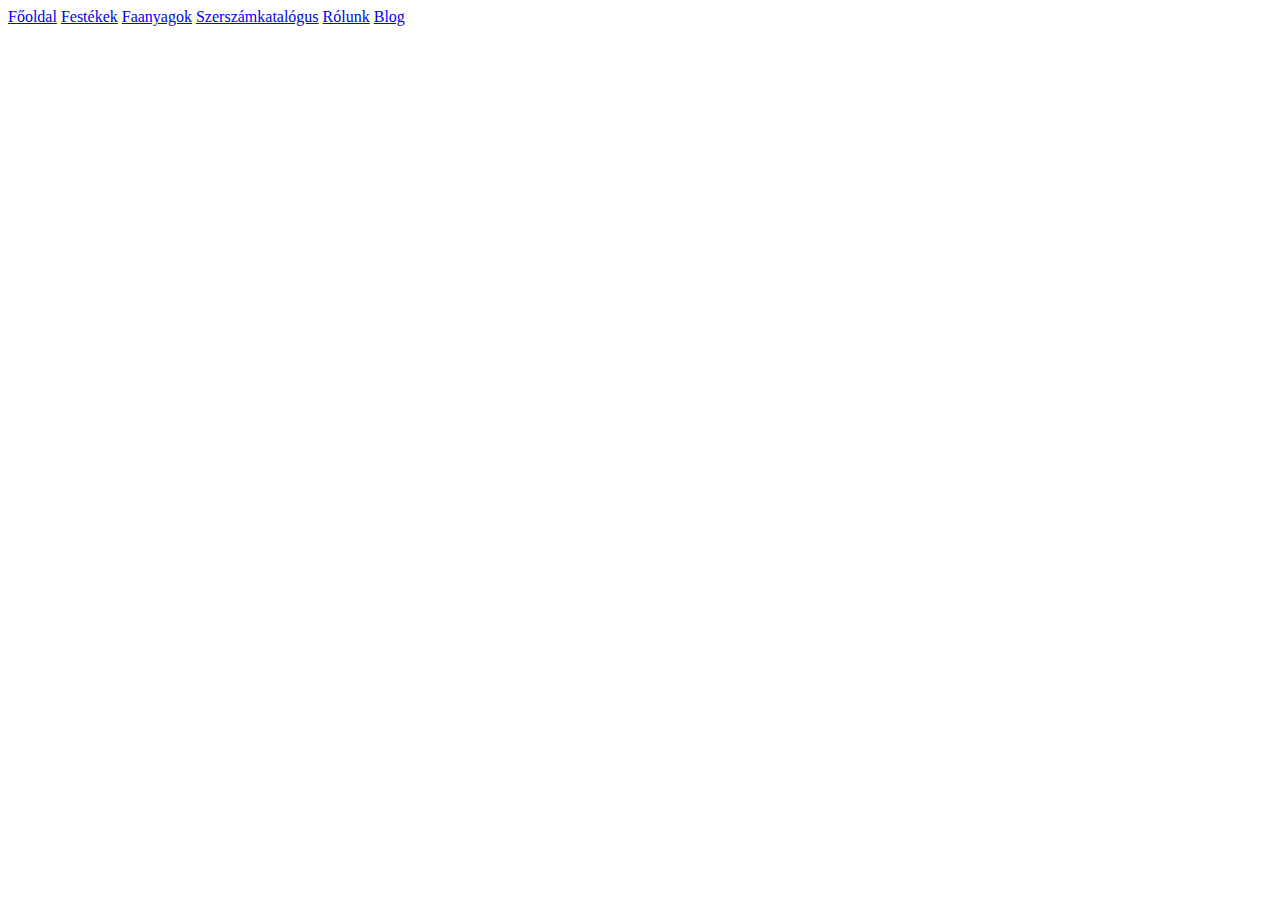
<file: barkacsaruhaz.html>
<!DOCTYPE html>
<html lang="en">
<head>
    <meta charset="UTF-8">
    <meta name="viewport" content="width=device-width, initial-scale=1.0">
    <title>Document</title>
</head>
<body>

    
    <div class="row">
        <div class="col-12">
            <a href="#">Főoldal</a>
            <a href="#">Festékek</a>
            <a href="#">Faanyagok</a>
            <a href="#">Szerszámkatalógus</a>
            <a href="#">Rólunk</a>
            <a href="#">Blog</a>
        </div>
    </div>
    
</body>
</html>
</file>
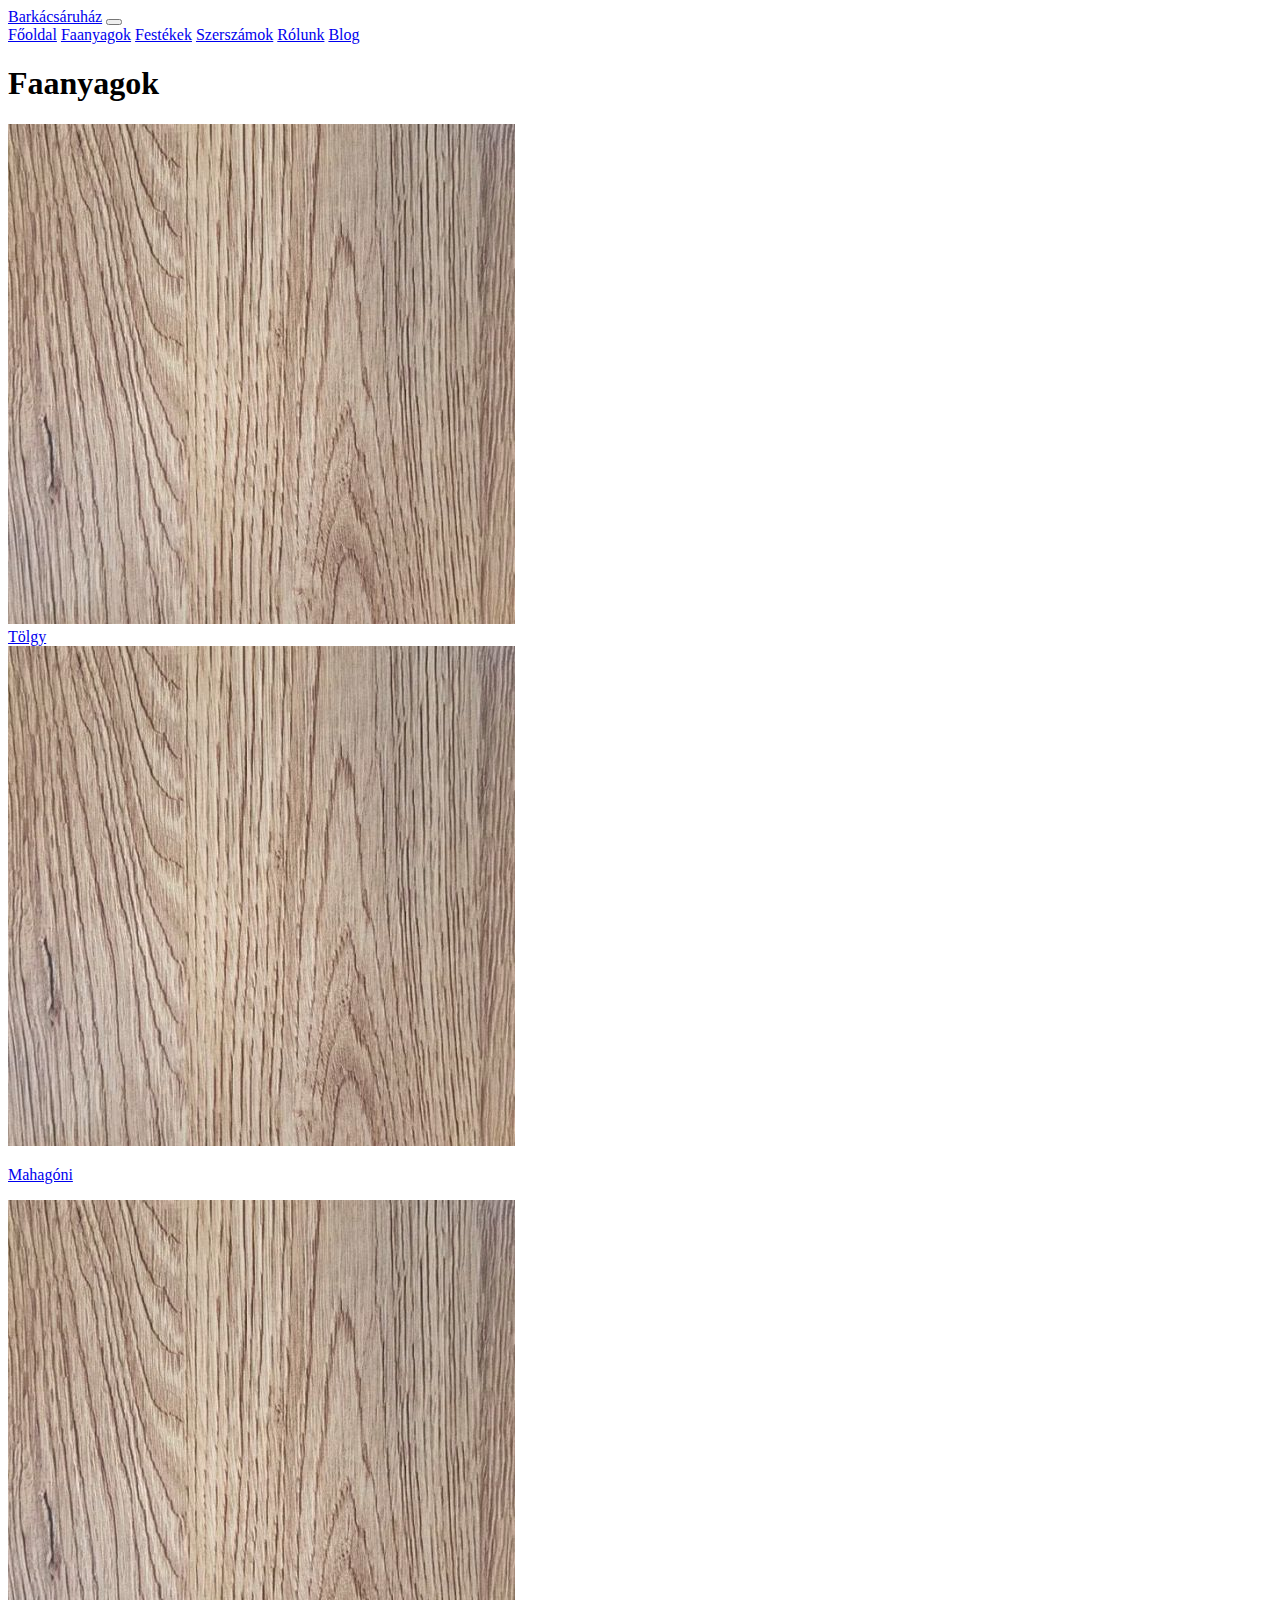
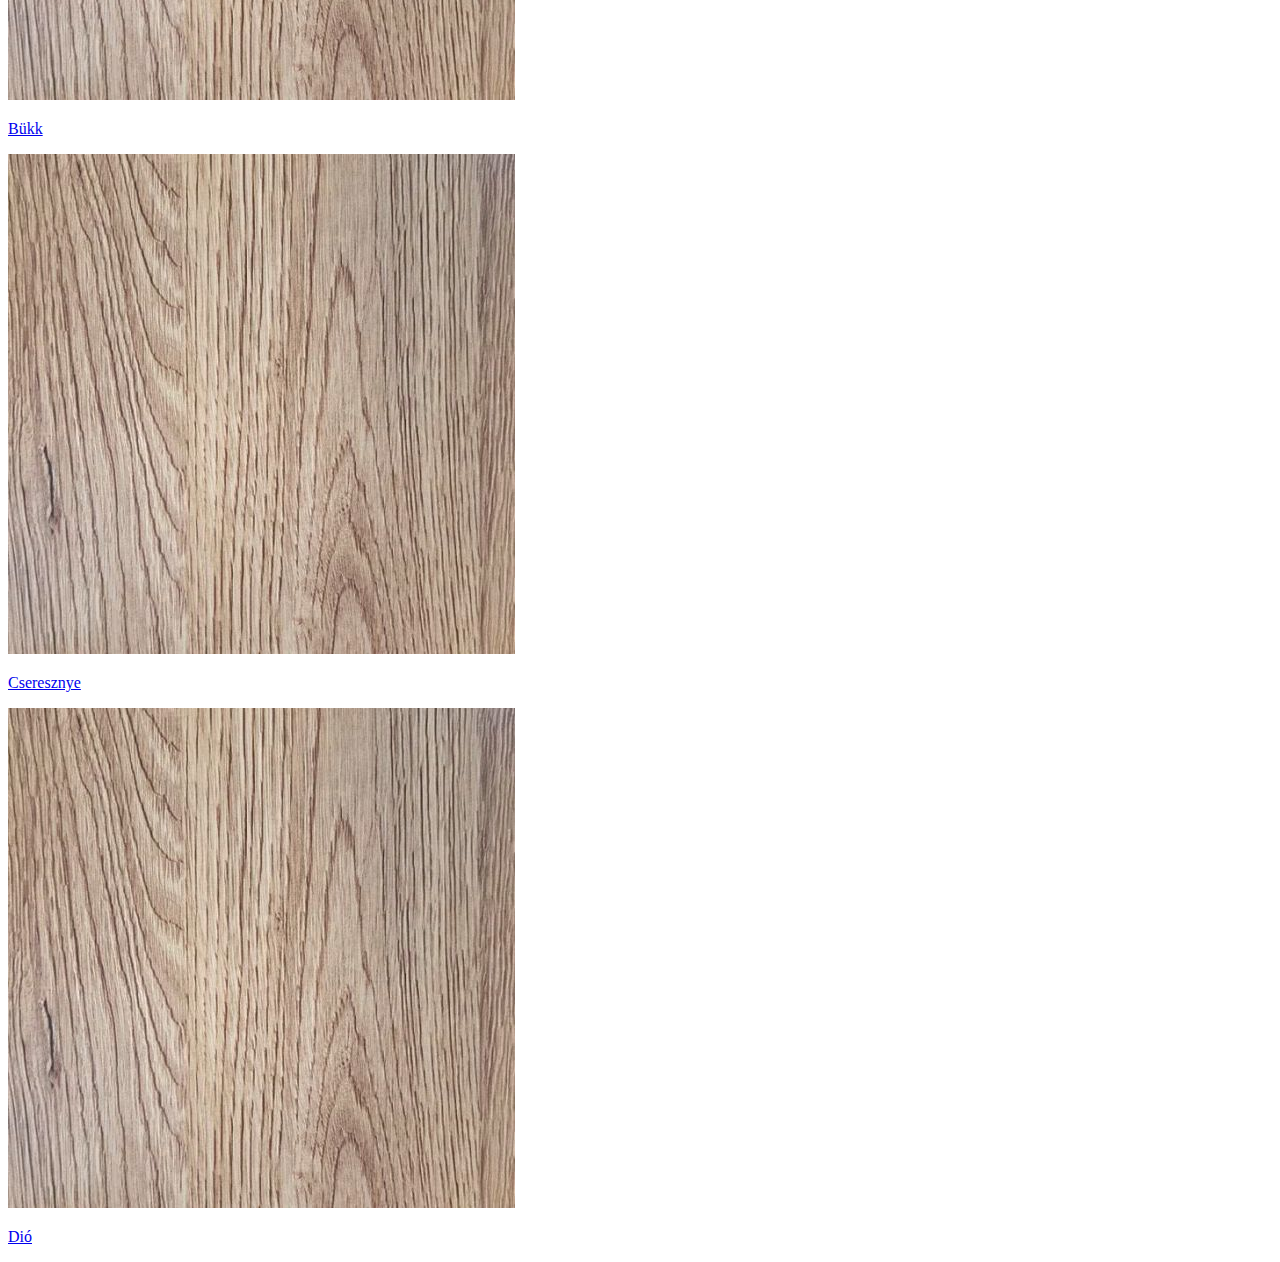
<file: faanyagok.html>
<!DOCTYPE html>
<html lang="hu">

<head>
    <meta charset="UTF-8">
    <meta name="viewport" content="width=device-width, initial-scale=1.0">
    <meta name="description" content="itt lesz a jó kis leírás">
    <meta name="keywords" content="Barkácsáruház,Faanyagok">
    <!-- CSS only -->
    <link href="https://cdn.jsdelivr.net/npm/bootstrap@5.0.0-beta1/dist/css/bootstrap.min.css" rel="stylesheet"
        integrity="sha384-giJF6kkoqNQ00vy+HMDP7azOuL0xtbfIcaT9wjKHr8RbDVddVHyTfAAsrekwKmP1" crossorigin="anonymous">



    <title>Barkácsáruház - Faanyagok</title>
</head>

<body>


    <nav class="navbar sticky-top navbar-expand-lg navbar-light bg-light">
        <a class="navbar-brand" href="#">Barkácsáruház</a>
        <button class="navbar-toggler" type="button" data-toggle="collapse" data-target="#navbarNavAltMarkup"
            aria-controls="navbarNavAltMarkup" aria-expanded="false" aria-label="Toggle navigation">
            <span class="navbar-toggler-icon"></span>
        </button>
        <div class="collapse navbar-collapse" id="navbarNavAltMarkup">
            <div class="navbar-nav">
                <a class="nav-link active" aria-current="page" href="index.html">Főoldal</a>
                <a class="nav-link" href="faanyagok.html">Faanyagok</a>
                <a class="nav-link" href="festekek.html">Festékek</a>
                <a class="nav-link" href="szerszam.html">Szerszámok</a>
                <a class="nav-link" href="rolunk.html">Rólunk</a>
                <a class="nav-link" href="blog.html">Blog</a>
            </div>
        </div>
    </nav>

    <!-- itt a meu vége  -->

    <!-- Oldal tartalom eleje -->

    <h1>Faanyagok</h1>

    <div class="container tartalom">
        

        <div class="row faanyagok">

            <div class="col-md-3  mt-5">
                <img src="images/faanyagok/tolgy.jpg" class="rounded-circle img-thumbnail">
                <br>
                <a href="faanyagok/tolgy.html" class="btn btn-info" >Tölgy</a>
            </div>

            <div class="col-md-3  mt-5">
                <img src="images/faanyagok/tolgy.jpg" class="rounded-circle img-thumbnail">
                <p><a href="faanyagok/mahagoni.html" class="btn btn-info" >Mahagóni</a></p>
            </div>

            <div class="col-md-3  mt-5">
                <img src="images/faanyagok/tolgy.jpg" class="rounded-circle img-thumbnail">
                <p><a href="faanyagok/bukk.html" class="btn btn-info" >Bükk</a></p>
            </div>

            <div class="col-md-3  mt-5">
                <img src="images/faanyagok/tolgy.jpg" class="rounded-circle img-thumbnail">
                <p><a href="faanyagok/cseresznye.html" class="btn btn-info" >Cseresznye</a></p>
            </div>

            <div class="col-md-3  mt-5">
                <img src="images/faanyagok/tolgy.jpg" class="rounded-circle img-thumbnail">
                <p><a href="faanyagok/dio.html" class="btn btn-info" >Dió</a></p>
            </div>


        </div>

    </div>




    <!-- Oldal tartalom vége -->
    <!--Scrip -->
    <script src="https://code.jquery.com/jquery-3.5.1.slim.min.js"
        integrity="sha384-DfXdz2htPH0lsSSs5nCTpuj/zy4C+OGpamoFVy38MVBnE+IbbVYUew+OrCXaRkfj"
        crossorigin="anonymous"></script>
    <script src="https://cdn.jsdelivr.net/npm/bootstrap@4.5.3/dist/js/bootstrap.bundle.min.js"
        integrity="sha384-ho+j7jyWK8fNQe+A12Hb8AhRq26LrZ/JpcUGGOn+Y7RsweNrtN/tE3MoK7ZeZDyx"
        crossorigin="anonymous"></script>
    <!--Scrip -->

</body>

</html>
</file>
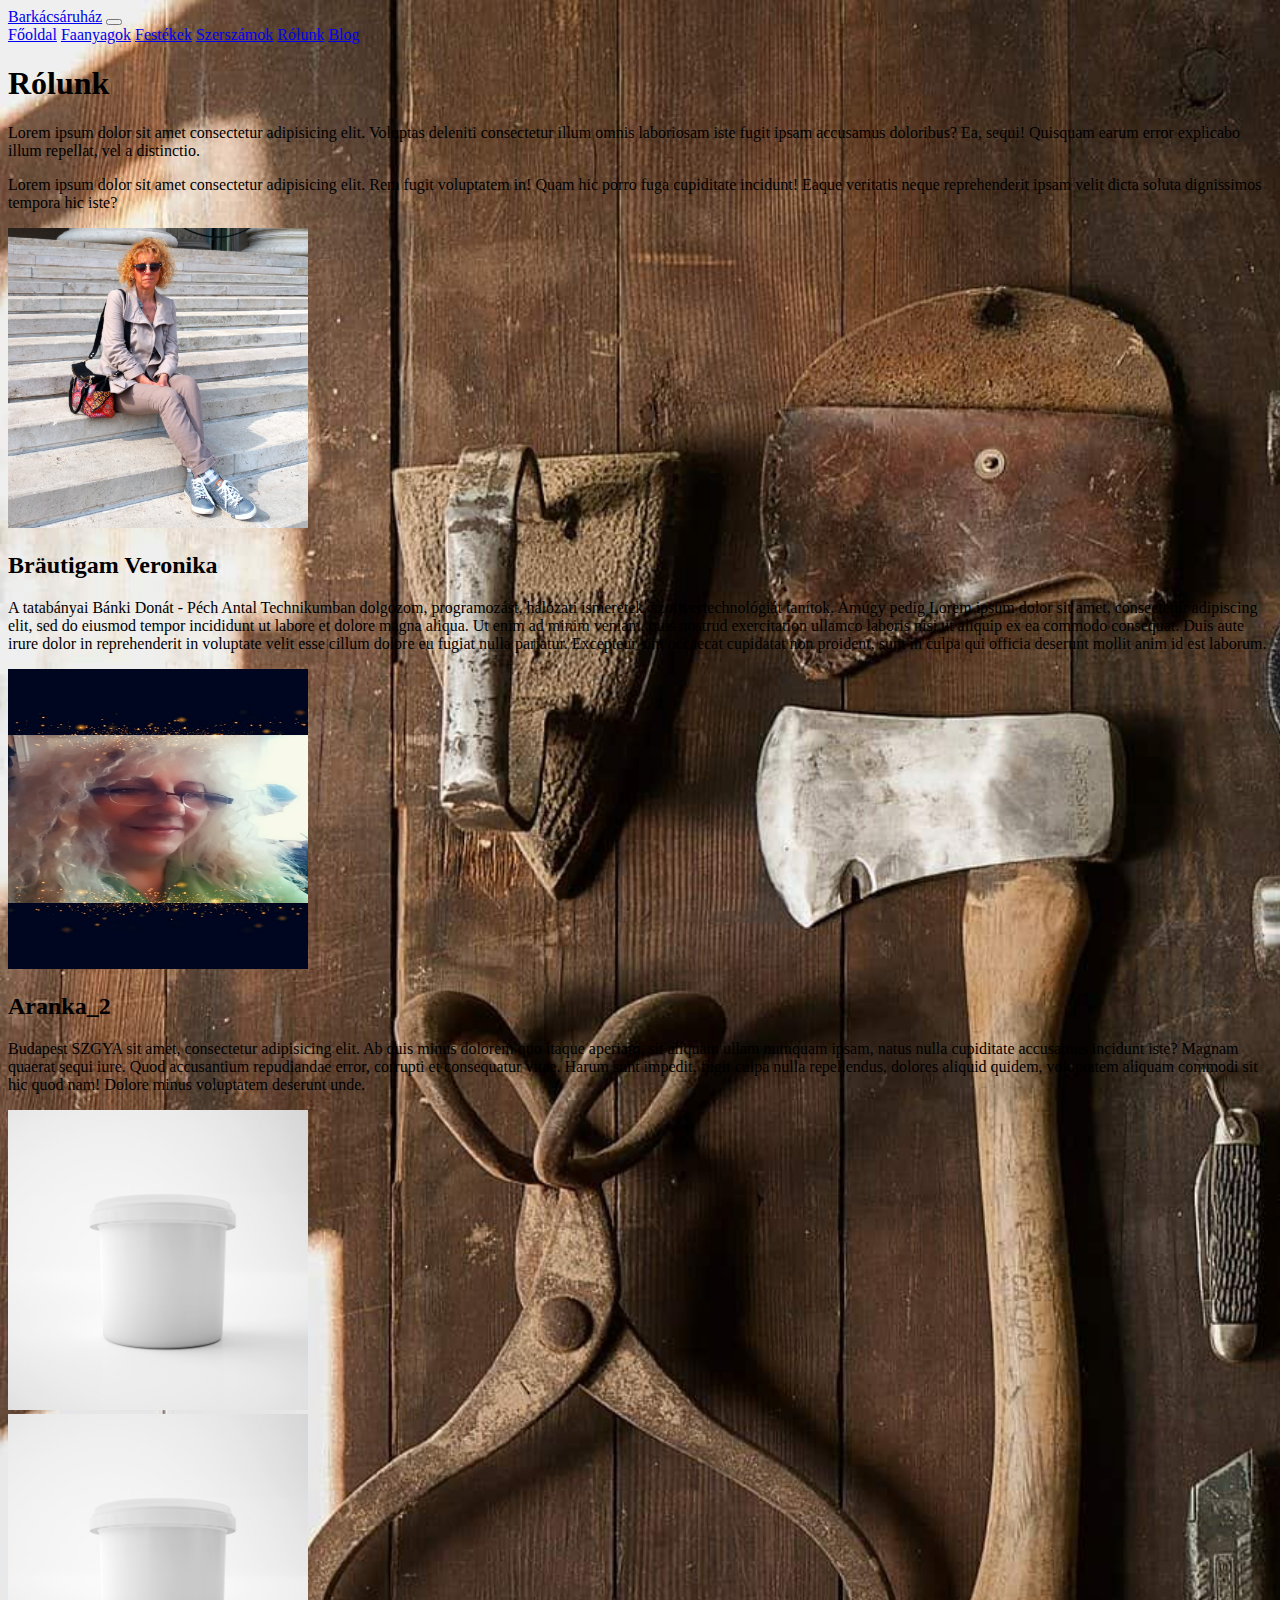
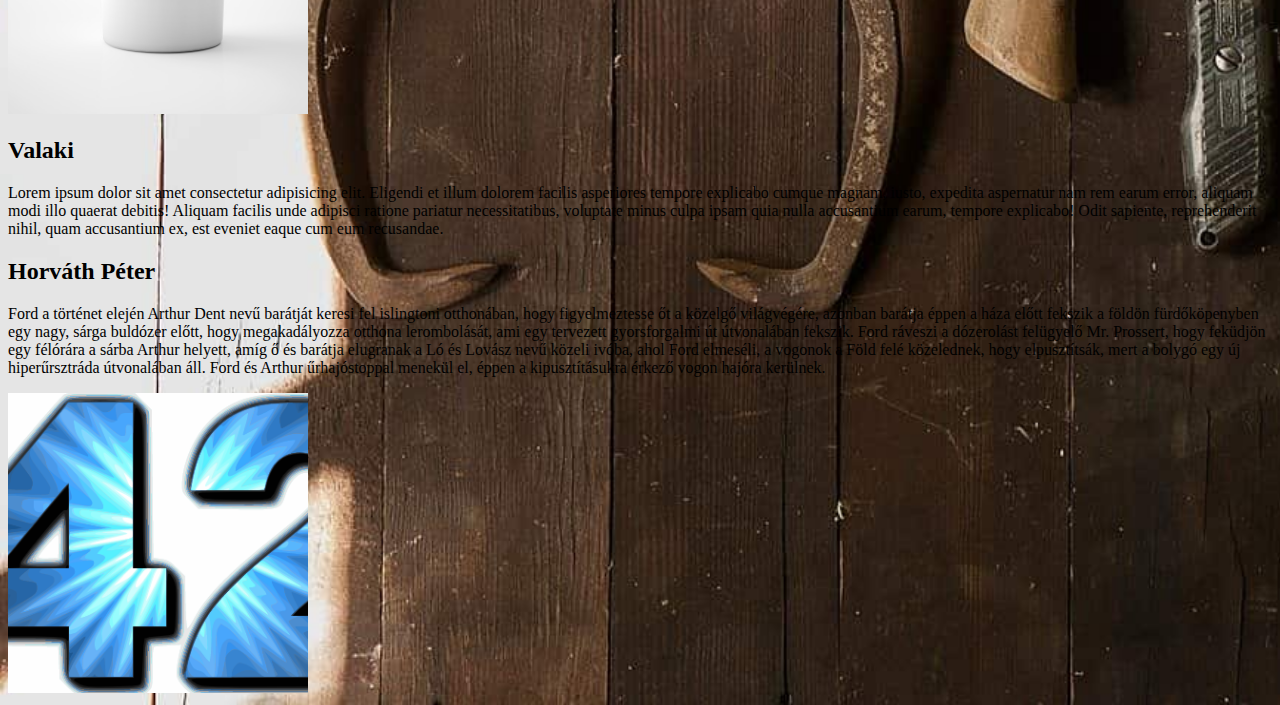
<file: rolunk.html>
<!DOCTYPE html>
<html lang="hu">

<head>
  <meta charset="UTF-8">
  <meta name="viewport" content="width=device-width, initial-scale=1.0">
  <meta name="description" content="itt lesz a jó kis leírás">
  <meta name="keywords" content="Barkácsáruház, bemutatkozás">
  <!-- CSS only -->

  <link href="https://cdn.jsdelivr.net/npm/bootstrap@5.0.0-beta1/dist/css/bootstrap.min.css" rel="stylesheet"
    integrity="sha384-giJF6kkoqNQ00vy+HMDP7azOuL0xtbfIcaT9wjKHr8RbDVddVHyTfAAsrekwKmP1" crossorigin="anonymous">


  <link href="css/barkacsbolt.css" rel="stylesheet">
  <link rel="stylesheet" href="https://cdn.jsdelivr.net/npm/bootstrap-icons@1.3.0/font/bootstrap-icons.css">

  <link rel="preconnect" href="https://fonts.gstatic.com">
  <link href="https://fonts.googleapis.com/css2?family=Big+Shoulders+Display&display=swap" rel="stylesheet">


  <title>Barkácsáruház - Rólunk</title>
</head>

<body>


  <nav class="navbar sticky-top navbar-expand-lg navbar-light bg-light">
    <a class="navbar-brand" href="#">Barkácsáruház</a>
    <button class="navbar-toggler" type="button" data-toggle="collapse" data-target="#navbarNavAltMarkup"
      aria-controls="navbarNavAltMarkup" aria-expanded="false" aria-label="Toggle navigation">
      <span class="navbar-toggler-icon"></span>
    </button>
    <div class="collapse navbar-collapse" id="navbarNavAltMarkup">
      <div class="navbar-nav">
        <a class="nav-link active" aria-current="page" href="index.html">Főoldal</a>
        <a class="nav-link" href="faanyagok.html">Faanyagok</a>
        <a class="nav-link" href="festekek.html">Festékek</a>
        <a class="nav-link" href="szerszam.html">Szerszámok</a>
        <a class="nav-link" href="rolunk.html">Rólunk</a>
        <a class="nav-link" href="blog.html">Blog</a>
      </div>
    </div>
  </nav>
  <!-- itt a meu vége  -->

  <!-- Oldal tartalom eleje -->
  <div class="container-fluid tartalmacska">


    <div class="row col-sm-8 offset-sm-2">

      <h1 class="pcske">Rólunk</h1>

      <p class="pcske">Lorem ipsum dolor sit amet consectetur adipisicing elit. Voluptas deleniti consectetur illum
        omnis laboriosam
        iste fugit ipsam accusamus doloribus? Ea, sequi! Quisquam earum error explicabo illum repellat, vel a
        distinctio.</p>
      <p class="pcske2">Lorem ipsum dolor sit amet consectetur adipisicing elit. Rem fugit voluptatem in! Quam hic porro
        fuga
        cupiditate incidunt! Eaque veritatis neque reprehenderit ipsam velit dicta soluta dignissimos tempora hic
        iste?</p>

    </div>

    <!-- 1. személy-->
    <div class="row mt-5">
      <div class="col-sm-3 offset-sm-2">
        <img src="images/BV.png" alt="Veronika" class="img-fluid" width="300" height="300">
      </div>
      <div class="col-sm-5">
        <h2 class="h2bemut-padding">Bräutigam Veronika</h2>
        <p>A tatabányai Bánki Donát - Péch Antal Technikumban dolgozom, programozást, hálózati ismeretek,
          szoftvertechnológiát tanítok.
          Amúgy pedig Lorem ipsum dolor sit amet, consectetur adipiscing elit, sed do eiusmod tempor incididunt ut
          labore et dolore magna
          aliqua. Ut enim ad minim veniam, quis nostrud exercitation ullamco laboris nisi ut aliquip ex ea commodo
          consequat. Duis aute irure dolor in reprehenderit in voluptate velit esse cillum dolore eu fugiat nulla
          pariatur. Excepteur sint occaecat cupidatat non proident, sunt in culpa qui officia deserunt mollit anim id
          est laborum.</p>

      </div>
    </div>

    <!-- 2. személy-->
    <div class="row mt-5">
      <div class="col-sm-5 offset-sm-2">
        <img src="images/SBA.jpg" alt="Aranka_2" class="img-fluid" width="300" height="300">
      </div>
      <div class="col-sm-5">
        <h2 class="h2bemut">Aranka_2</h2>
        <p>Budapest SZGYA sit amet, consectetur adipisicing elit. Ab quis minus dolorem quo itaque aperiam, sit
          aliquam ullam numquam ipsam, natus nulla cupiditate accusamus incidunt iste? Magnam quaerat sequi iure.
          Quod accusantium repudiandae error, corrupti et consequatur vitae. Harum sunt impedit, fugit culpa nulla
          repellendus, dolores aliquid quidem, voluptatem aliquam commodi sit hic quod nam! Dolore minus voluptatem
          deserunt unde.</p>
      </div>
      <div class="col-sm-5">
        <img src="images/bucket.jpg" alt="valaki" class="img-fluid" width="300" height="300">
      </div>
    </div>


    <!-- 3. személy-->
    <div class="row mt-5">
      <div class="col-sm-3 offset-sm-2">
        <img src="images/bucket.jpg" alt="Valaki" class="img-fluid" width="300" height="300">
      </div>
      <div class="col-sm-5">
        <h2 class="h2bemut-padding">Valaki</h2>
        <p>Lorem ipsum dolor sit amet consectetur adipisicing elit. Eligendi et illum dolorem facilis asperiores tempore
          explicabo cumque magnam, iusto, expedita aspernatur nam rem earum error, aliquam modi illo quaerat debitis!
          Aliquam facilis unde adipisci ratione pariatur necessitatibus, voluptate minus culpa ipsam quia nulla
          accusantium earum, tempore explicabo! Odit sapiente, reprehenderit nihil, quam accusantium ex, est eveniet
          eaque cum eum recusandae.</p>

      </div>
    </div>

    <!-- 4. személy-->
    <div class="row mt-5">
      <div class="col-sm-5 offset-sm-2">
        <h2 class="h2bemut">Horváth Péter</h2>
        <p>Ford a történet elején Arthur Dent nevű barátját keresi fel islingtoni otthonában, hogy figyelmeztesse őt a
          közelgő világvégére, azonban barátja éppen a háza előtt fekszik a földön fürdőköpenyben egy nagy, sárga
          buldózer előtt, hogy megakadályozza otthona lerombolását, ami egy tervezett gyorsforgalmi út útvonalában
          fekszik. Ford ráveszi a dózerolást felügyelő Mr. Prossert, hogy feküdjön egy félórára a sárba Arthur helyett,
          amíg ő és barátja elugranak a Ló és Lovász nevű közeli ivóba, ahol Ford elmeséli, a vogonok a Föld felé
          közelednek, hogy elpusztítsák, mert a bolygó egy új hiperűrsztráda útvonalában áll. Ford és Arthur
          űrhajóstoppal menekül el, éppen a kipusztításukra érkező vogon hajóra kerülnek.</p>

      </div>
      <div class="col-sm-5">
        <img src="images/peti.png" alt="peti" class="img-fluid" width="300" height="300">
      </div>
    </div>





  </div>
  <!-- Oldal tartalom vége -->

  <!--Scrip -->
  <script src="https://code.jquery.com/jquery-3.5.1.slim.min.js"
    integrity="sha384-DfXdz2htPH0lsSSs5nCTpuj/zy4C+OGpamoFVy38MVBnE+IbbVYUew+OrCXaRkfj"
    crossorigin="anonymous"></script>
  <script src="https://cdn.jsdelivr.net/npm/bootstrap@4.5.3/dist/js/bootstrap.bundle.min.js"
    integrity="sha384-ho+j7jyWK8fNQe+A12Hb8AhRq26LrZ/JpcUGGOn+Y7RsweNrtN/tE3MoK7ZeZDyx"
    crossorigin="anonymous"></script>
  <!--Scrip -->


</body>

</html>
</file>
<file: css/barkacsbolt.css>
body {
    background-image: url(../images/barkacsaruhaz-min.jpg);
    background-size: cover;
}
</file>
